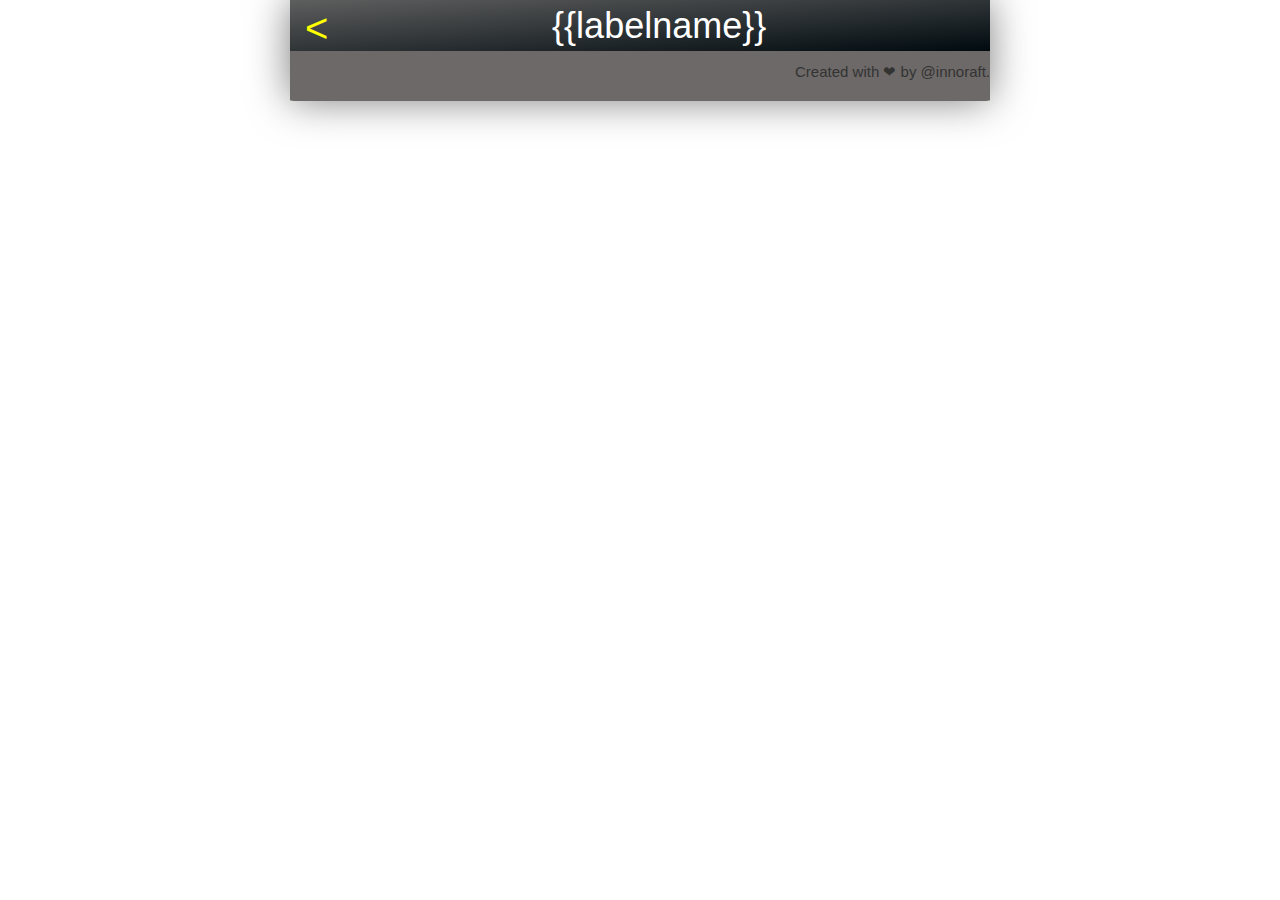
<file: 2ndUI.html>
<!DOCTYPE html>
<html>
    <head ng-app="SecondModule">
        <title>HPT</title>
        <meta charset="utf-8">
        <meta name="viewport" content="width=device-wclassth, initial-scale=1.0">
        <link href="style1.css" rel="stylesheet">
         <link href="css/bootstrap.min.css" rel="stylesheet">
        
    </head>
    <body ng-controller="SecondController">
        
        <div class="content"><div class="Heading toplogo"><div class="backBttn"><</div>{{labelname}}</div>
            

            <div class="footer">
                Created with ❤ by @innoraft.
            </div>
            
        </div>
         <script src="jss/angular.js"></script>
        
    </body>
</html>
</file>
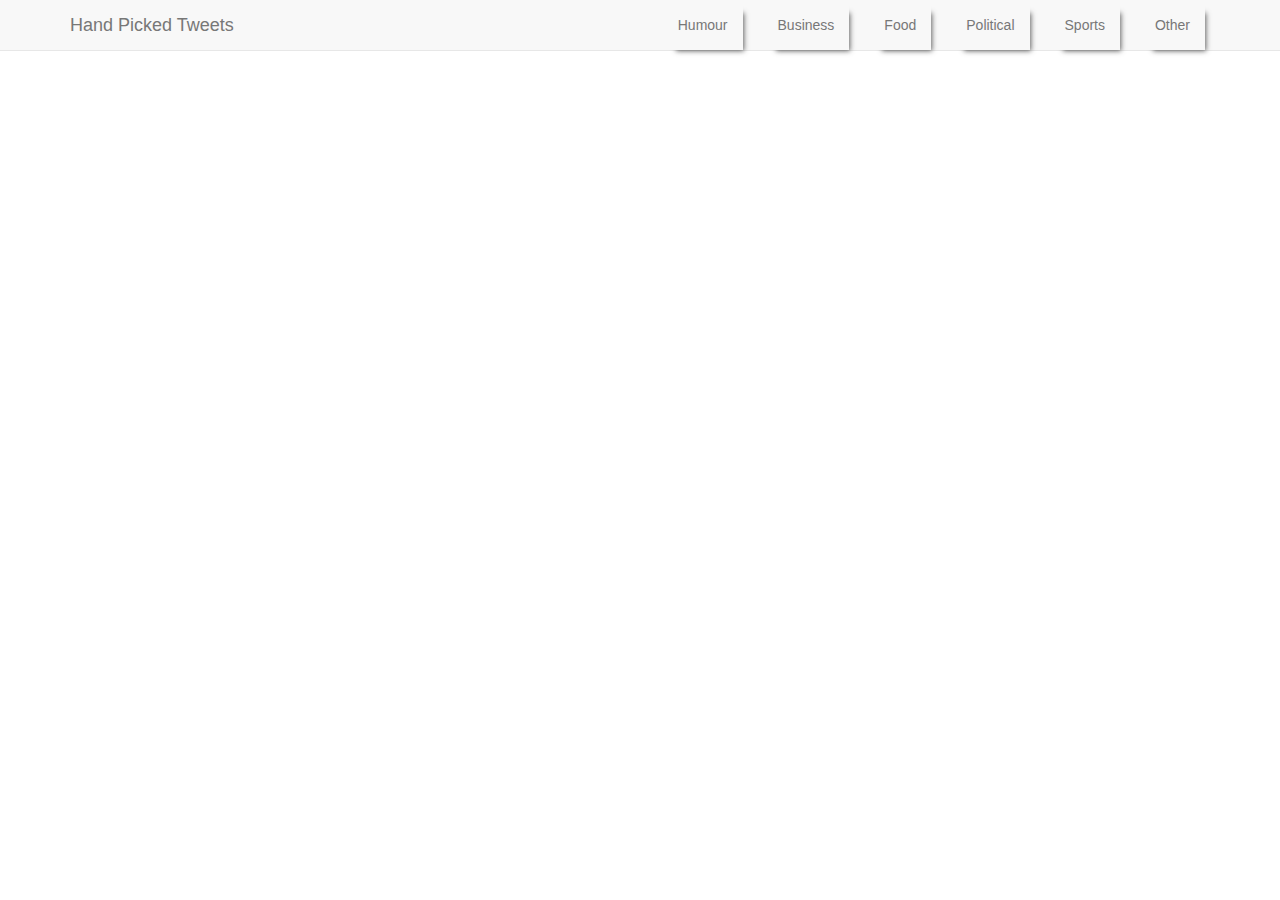
<file: fetchpage.html>
<!DOCTYPE html>
<html lang="en">
  <head>
    <meta charset="utf-8">
    <meta http-equiv="X-UA-Compatible" content="IE=edge">
    <meta name="viewport" content="width=device-width, initial-scale=1">
    <meta name="description" content="Navbar tutorial from BootstrapBay.com">
    <meta name="author" content="BootstrapBay.com">
    <title>Hand picked Tweets</title>
    <link href="css/bootstrap.min.css" rel="stylesheet">
    <link href="css/style.css" rel="stylesheet">
  </head>
  <body>
    <!-- Fixed navbar -->
    <div class="navbar navbar-default navbar-fixed-top" role="navigation">
      <div class="container">
        <div class="navbar-header">
          <button type="button" class="navbar-toggle" data-toggle="collapse" data-target=".navbar-collapse">
            <span class="sr-only">Toggle navigation</span>
            <span class="icon-bar"></span>
            <span class="icon-bar"></span>
            <span class="icon-bar"></span>
          </button>
          <a class="navbar-brand" href="#">Hand Picked Tweets</a>
        </div>
        <div class="navbar-collapse collapse">
          <ul class="nav navbar-nav navbar-right">
              <li class="sir" class="active" ><a href="#">Humour</a></li>       
            <li class="sir"><a href="#about" >Business</a></li>
            <li class="sir"><a href="#" >Food</a></li>
            <li class="sir"><a href="#" >Political</a></li>
            <li class="sir"><a href="#" >Sports</a></li>
            <li class="sir"><a href="#" >Other</a></li>
          </ul>
        </div><!--/.nav-collapse -->
      </div>
    </div>
    <!-- Bootstrap core JavaScript
    ================================================== -->
    <!-- Placed at the end of the document so the pages load faster -->
    <script src="jss/jquery.js"></script>
    <script src="jss/bootstrap.min.js"></script>
  </body>
</html>
</file>
<file: style1.css>
body
{
  background-color:#fffffe;   
  font-family:'Droid Sans', serif;
  font-size: 15px;
}
.content
{
    width: 100%;
    min-width: 300px;
    max-width: 700px;
    margin-left: auto;
    margin-right: auto;
    background-color:#6D6968;
    box-shadow: -.5px -.5px 40px #7d7d7d; 
    border-radius: 1%
    
}
.instructionBox
{
    width: 80%;
    margin-left: auto;
    margin-right: auto;
    color: #FFF;
    font-size: 20px;
}
.infobox:hover
{
    transition: height 1s;
    border-radius:.5%;
    width: 80%;
    height: 200px;
    min-width: 300px;
    max-width: 700px;
    margin-left: auto;
    text-align: center;
    vertical-align: middle
    margin-right: auto;
    margin-top: 20px;
    background-color: #d3d2f3;
    box-shadow: -.5px -.5px 4px #7d7d7d;
    z-index: 100;
    position: absolute;
        margin-top: -50px;


}

.infobox {
    text-align: center;
    vertical-align: middle;
    margin-left: 10%;
    margin-right: 10%;
    margin-top: -50px;
    z-index: 100;
    box-shadow: -.5px -.5px 10px #7d7d7d;
    background-color: #d3d2f3;
	border-radius: 50%;
	width: 70px;
	height: 70px; 
        position: absolute;

}


 .label
{
    width:80%;
    min-width: 300px;
    max-width: 800px;
    margin-left: auto;
    margin-right: auto;
    border: 1px solid #000;
    margin-top: 10px;
    height:50px; 
    background-color:window;
}
 .footer
{
    height:40px;
    margin-top: 10px;
    text-align: right;
    vertical-align:bottom;
    font-size: 15px;
}


.ThreeD{

font-family:'Droid Sans', serif;
line-height: 1em;
color: #f0f0f0;
font-weight:bold;
font-size: 40px;
text-shadow:0px 0px 0 rgb(235,235,235),1px 1px 0 rgb(215,215,215),2px 2px 0 rgb(195,195,195),3px 3px 0 rgb(176,176,176),4px 4px 0 rgb(156,156,156),5px 5px 0 rgb(136,136,136),6px 6px 0 rgb(116,116,116), 7px 7px 0 rgb(96,96,96),8px 8px 7px rgba(0,0,0,0.55),8px 8px 1px rgba(0,0,0,0.5),0px 0px 7px rgba(0,0,0,.2);
text-align:center;
}

@font-face {
  font-family: 'Droid Sans';
  font-style: normal;
  font-weight: 400;
  src: local('Droid Sans'), local('DroidSans'), url(http://fonts.gstatic.com/s/droidsans/v6/s-BiyweUPV0v-yRb-cjciCEAvth_LlrfE80CYdSH47w.woff2) format('woff2');
  unicode-range: U+0000-00FF, U+0131, U+0152-0153, U+02C6, U+02DA, U+02DC, U+2000-206F, U+2074, U+20AC, U+2212, U+2215, U+E0FF, U+EFFD, U+F000;
}

.preview {
    
    width: 100%;
    min-width: 300px;
    max-width: 800px;
    text-align: center;
    margin-left: auto;
    margin-right: auto;   
    
}

.Heading {
    text-align: center;
    vertical-align: middle;
    font-size: 36px;
    margin-left: auto;
    margin-right: auto; 
    width: 100%;
    color: #fff;
    background-image:-webkit-gradient(linear, left top, right bottom, color-stop(0, #5E5E5E), color-stop(1, #000A0F));
    background-image: -moz-linear-gradient(top left, #5E5E5E 0%, #000A0F 100%);
    background-image: -ms-linear-gradient(top left, #5E5E5E 0%, #000A0F 100%);
    background-image: -webkit-linear-gradient(top left, #5E5E5E 0%, #000A0F 100%);
    background-image: linear-gradient(to bottom right, #5E5E5E 0%, #000A0F 100%);
}

.labelbox
{
    margin-top: 10px;
    text-indent: 15px;
	width:100%;
    font-size: 70%;
	border:1px solid rgba(0,0,0,0.5);
	border-radius:10px 10px 2px 2px;
    text-align: left;
    color: #00FFFF;
	-webkit-box-shadow:
		0 2px 6px rgba(0,0,0,0.5),
		inset 0 1px rgba(255,255,255,0.3),
		inset 0 10px rgba(255,255,255,0.2),
		inset 0 10px 20px rgba(255,255,255,0.25),
		inset 0 -15px 30px rgba(0,0,0,0.3);
	-moz-box-shadow:
		0 2px 6px rgba(0,0,0,0.5),
		inset 0 1px rgba(255,255,255,0.3),
		inset 0 10px rgba(255,255,255,0.2),
		inset 0 10px 20px rgba(255,255,255,0.25),
		inset 0 -15px 30px rgba(0,0,0,0.3);
	box-shadow:
		0 2px 6px rgba(0,0,0,0.5),
		inset 0 1px rgba(255,255,255,0.3),
		inset 0 10px rgba(255,255,255,0.2),
		inset 0 10px 20px rgba(255,255,255,0.25),
		inset 0 -15px 30px rgba(0,0,0,0.3);
	background:rgba(0,0,0,0.25);
    cursor: pointer;
}
.labelbox:hover
{
    margin-top: 10px;
    padding:0;
	width:100%;
	border:1px solid rgba(0,0,0,0.5);
	border-radius:10px 10px 2px 2px;
    background-color:#FFA500;
    text-align: left;
	
}
.arrow
{
    font-size: 35px;
    float: right;
    margin-right: 50px;
       
}
.backBttn
{
    float: left;
    font-size:40px;
    text-indent: 15px;
    color: #ffff00;
}
</file>
<file: css/style.css>
.sir
{
    width:fit-content;
    -webkit-box-shadow: 7px 7px 5px -6px rgba(50, 50, 50, 0.75);
-moz-box-shadow:    7px 7px 5px -6px rgba(50, 50, 50, 0.75);
box-shadow:         7px 7px 5px -6px rgba(50, 50, 50, 0.75);
border:black 0px solid;

margin-right: 20px;
text-align:center;
}
.sir:hover
{
   
    color:#ffffff;
    width:fit-content;
    webkit-box-shadow: 7px 7px 5px 5px rgba(50, 50, 50, 0.75);
-moz-box-shadow:    7px 7px 5px 5px rgba(50, 50, 50, 0.75);
box-shadow:         7px 7px 5px 5px rgba(50, 50, 50, 0.75);
border:black 1px solid;
    
}
</file>
